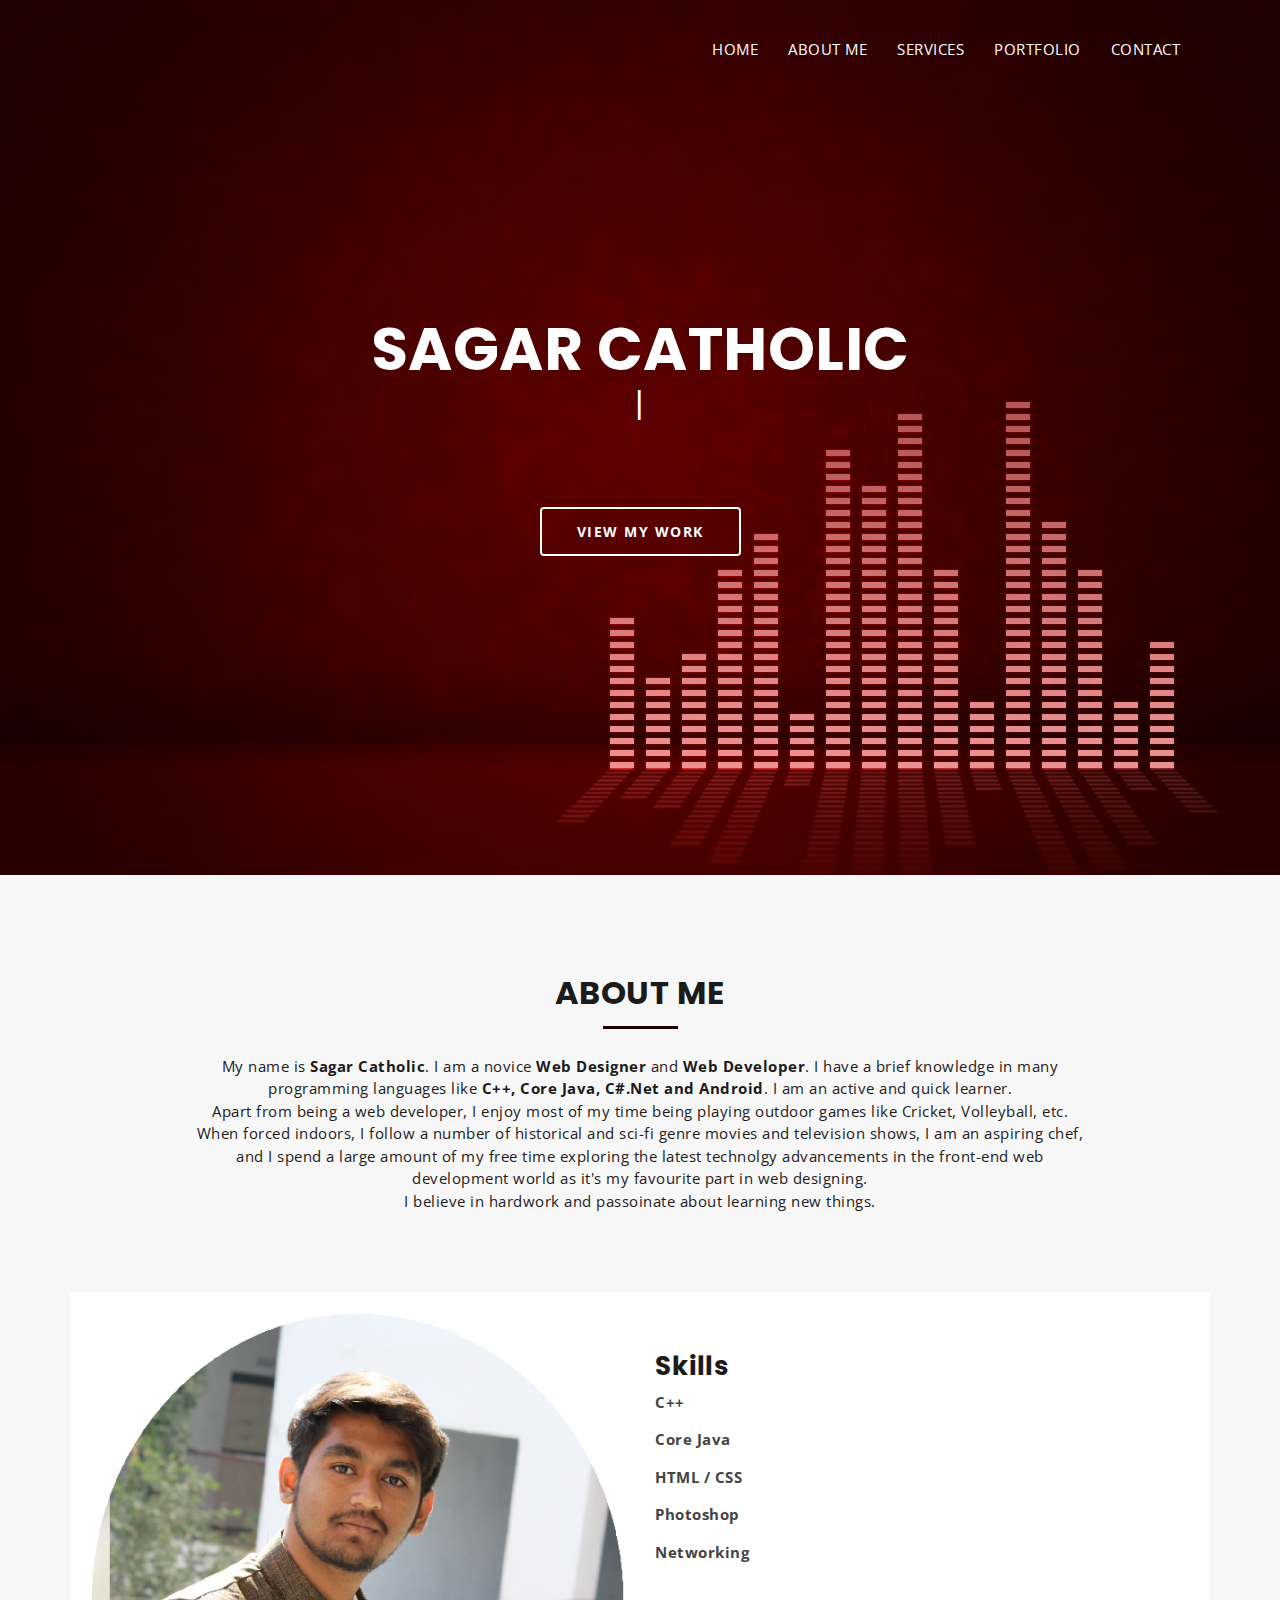
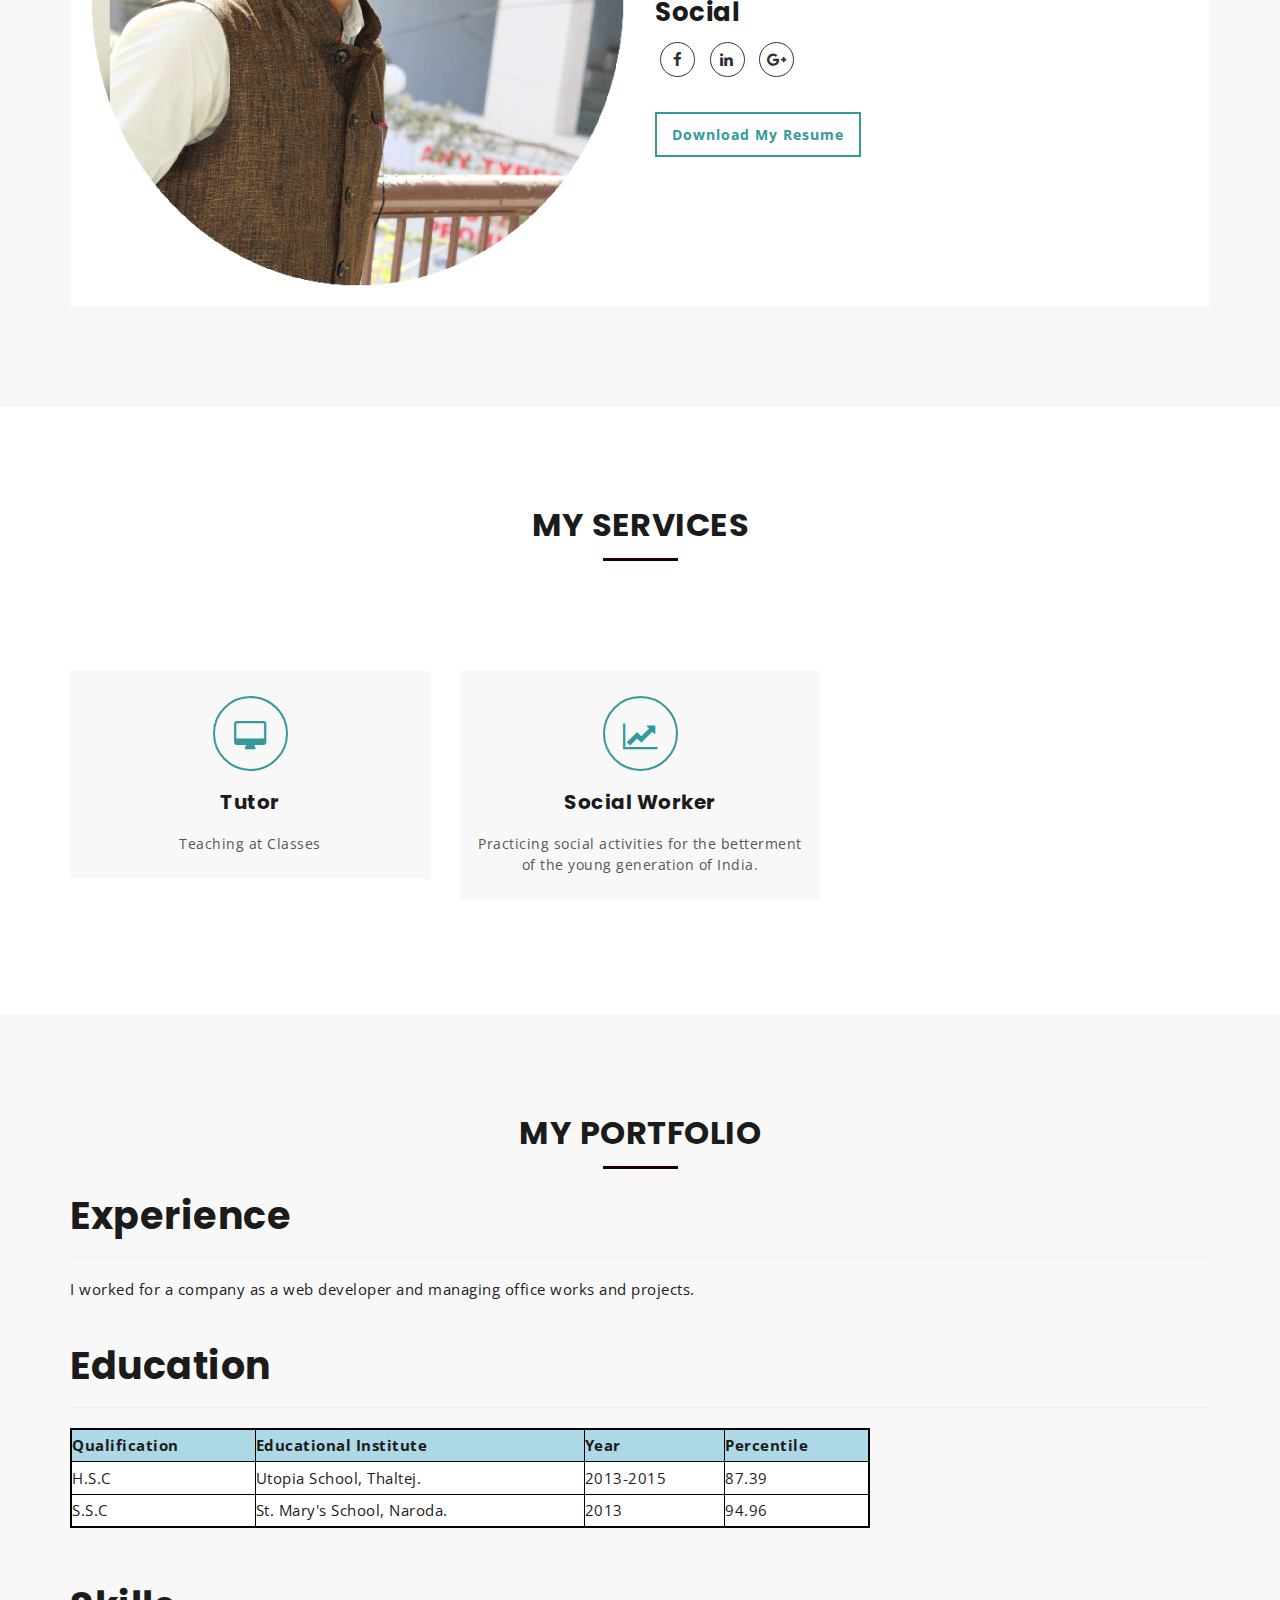
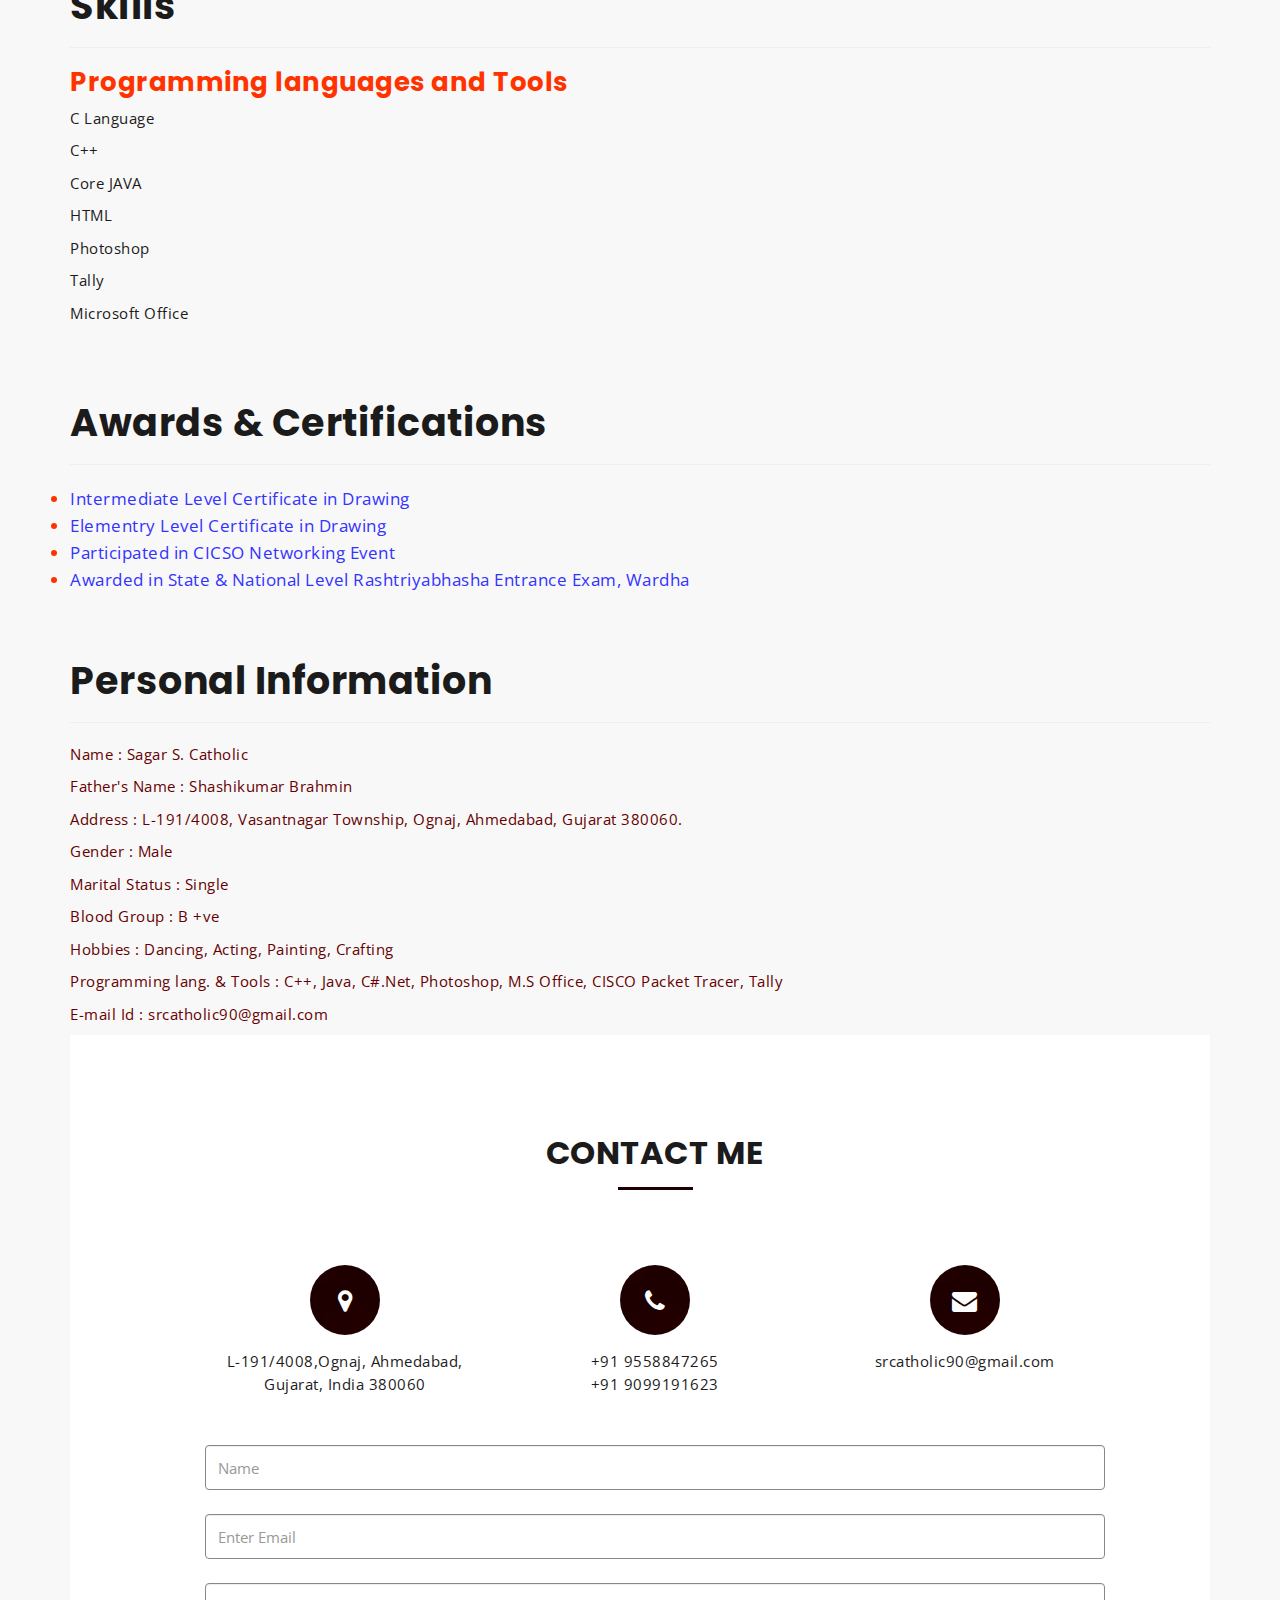
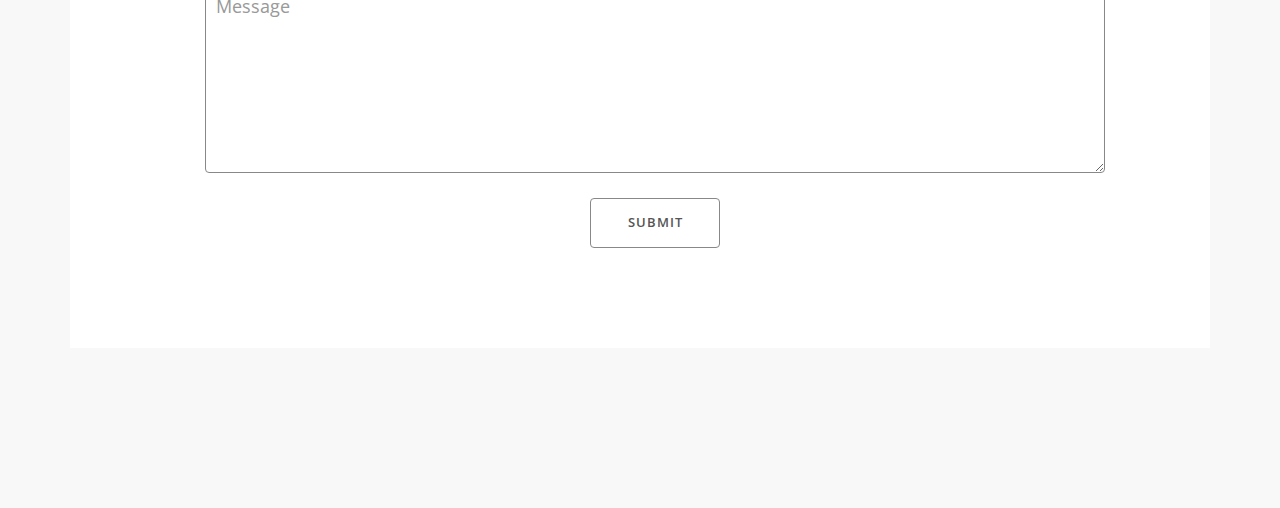
<file: Portfolio/index.html>
<!DOCTYPE html>
<html lang="en">
  <head>
    <meta charset="utf-8">
    <meta http-equiv="X-UA-Compatible" content="IE=edge">
    <meta name="viewport" content="width=device-width, initial-scale=1">
    <!-- The above 3 meta tags *must* come first in the head; any other head content must come *after* these tags -->
    <title>SAGAR CATHOLIC : Home</title>
    <!-- Favicon -->
    <link rel="shortcut icon" type="image/icon" href="assets/images/sr.ico"/>
    <!-- Font Awesome -->
    <link href="https://maxcdn.bootstrapcdn.com/font-awesome/4.6.3/css/font-awesome.min.css" rel="stylesheet">
    <!-- Bootstrap -->
    <link href="assets/css/bootstrap.min.css" rel="stylesheet">
    <!-- Slick slider -->
    <link href="assets/css/slick.css" rel="stylesheet">
    <!-- Gallery Lightbox -->
    <link href="assets/css/magnific-popup.css" rel="stylesheet">
    <!-- Theme color -->
    <link id="switcher" href="assets/css/theme-color/default-theme.css" rel="stylesheet">

    <!-- Main Style -->
    <link href="style.css" rel="stylesheet">

    <!-- Fonts -->

    <!-- Open Sans for body font -->
	<link href="https://fonts.googleapis.com/css?family=Open+Sans:300,400,400i,600,700,800" rel="stylesheet">
    <!-- Poppins for Title -->
  	<link href="https://fonts.googleapis.com/css?family=Poppins" rel="stylesheet">
 
 
	
    <!-- HTML5 shim and Respond.js for IE8 support of HTML5 elements and media queries -->
    <!-- WARNING: Respond.js doesn't work if you view the page via file:// -->
    <!--[if lt IE 9]>
      <script src="https://oss.maxcdn.com/html5shiv/3.7.2/html5shiv.min.js"></script>
      <script src="https://oss.maxcdn.com/respond/1.4.2/respond.min.js"></script>
    <![endif]-->
  </head>
  <body>
  	
  	<!-- Start Header -->
	<header id="mu-header" class="" role="banner">
		<div class="container">
			<nav class="navbar navbar-default mu-navbar">
		  <div class="container-fluid">
		    <!-- Brand and toggle get grouped for better mobile display -->
		    <div class="navbar-header">
		      <button type="button" class="navbar-toggle collapsed" data-toggle="collapse" data-target="#bs-example-navbar-collapse-1" aria-expanded="false">
		        <span class="sr-only">Toggle navigation</span>
		        <span class="icon-bar"></span>
		        <span class="icon-bar"></span>
		        <span class="icon-bar"></span>
		      </button>

		      <!-- Text Logo -->
		      <!--<a class="navbar-brand" href="#">Kevin</a>--!>

		      <!-- Image Logo -->
		      <!-- <a class="navbar-brand" href="#"><img src="assets/images/logo.png"></a> -->


		    </div>

		    <!-- Collect the nav links, forms, and other content for toggling -->
		    <div class="collapse navbar-collapse" id="bs-example-navbar-collapse-1">
		      	<ul class="nav navbar-nav mu-menu navbar-right">
			        <li><a href="#">HOME</a></li>
			        <li><a href="#mu-about">ABOUT ME</a></li>
			        <li><a href="#mu-service">SERVICES</a></li>
		            <li><a href="#mu-portfolio">PORTFOLIO</a></li>
		            <!--<li><a href="#mu-testimonials">TESTIMONIALS</a></li>--!>
		            <li><a href="#mu-contact">CONTACT</a></li>
		      	</ul>
		    </div><!-- /.navbar-collapse -->
		  </div><!-- /.container-fluid -->
		</nav>
		</div>
	</header>
	<!-- End Header -->

	<!-- Start Featured Slider -->

	<section id="mu-featured-slider">
		<div class="container">
			<div class="row">
				<div class="col-md-12">
					<div class="mu-featured-area">
						<h1>SAGAR CATHOLIC</h1>

						<!-- Start text slide -->
						<div class="mu-featured-slider-wrapper">
							<div class="mu-featured-slider" id="typed-strings">
								<p>I am <span>a novice Web Designer</span></p>
		   					</div>
							<span id="typed"></span>
						</div>
						<!-- Start text slide -->
						
					  <div class="mu-featured-content">
							<p>&nbsp;</p>
							<a href="#mu-portfolio" class="mu-primary-btn view-my-work-btn">VIEW MY WORK</a>
					  </div>

					</div>
				</div>			
			</div>
		</div>
	</section>
	
	<!-- Start Featured Slider -->
	
	<!-- Start main content -->
		
	<main role="main">

		<!-- Start About -->
		<section id="mu-about">
			<div class="container">
				<div class="row">
					<div class="col-md-12">
						<div class="mu-about-area">

							<div class="mu-about-header">
								<h2 class="mu-heading-title">ABOUT ME</h2>
								<span class="mu-header-dot"></span>
								<p>My name is <strong>Sagar Catholic</strong>. I am a novice <strong>Web Designer</strong> and <strong>Web Developer</strong>. I have a brief knowledge in many programming languages like <strong>C++, Core Java, C#.Net and Android</strong>. I am an active and quick learner. <br>Apart from being a web developer, I enjoy most of my time being playing outdoor games like Cricket, Volleyball, etc. 
When forced indoors, I follow a number of historical and sci-fi genre movies and television shows, I am an aspiring chef, and I spend a large amount of my free time exploring the latest technolgy advancements in the front-end web development world as it's my favourite part in web designing.<br>
I believe in hardwork and passoinate about learning new things. </p>
							</div>

							<!-- Start About Us Content -->
							<div class="mu-about-content">
								<div class="row">
									<div class="col-md-6">
										<div class="mu-about-content-left">
											<img class="mu-profile-img" src="assets/images/profile.png" alt="Profile Image">
										</div>
									</div>
									<div class="col-md-6">
										<div class="mu-about-content-right">
			
											<!-- Start skills progress bar -->

						                  	<div class="mu-skill-progress-bar">
						                  		<h3>Skills</h3>
							                    <span>C++</span>
							                    <div class="mu-pro-bar mu-html5-bar">
							                      
							                    </div>
							                    <span>Core Java</span>
							                    <div class="mu-pro-bar mu-css-bar">
							                     
							                    </div>
							                    <span>HTML / CSS</span>
							                    <div class="mu-pro-bar mu-photoshop-bar">
							                    </div>
							                    <span>Photoshop</span>
							                    <div class="mu-pro-bar mu-wordpress-bar">
							                    </div>
							                    <span>Networking</span>
							                    <div class="mu-pro-bar mu-jquery-bar">
							                    </div>
						                  	</div>

						                  	<!-- Start Social Media -->
						                  	<div class="mu-social-media">
						                  		<h3>Social</h3>
						                  		<a href="#"><i class="fa fa-facebook"></i></a>
						                  		<!--<a href="#"><i class="fa fa-twitter"></i></a>-->
						                  		<a href="#"><i class="fa fa-linkedin"></i></a>
						                  		<a href="#"><i class="fa fa-google-plus"></i></a>
						                  	</div>

						                  	<!-- Download Ressume Button -->
						                  	<a href="#" class="mu-resume-btn">Download My Resume</a>

										</div>
									</div>
								</div>
							</div>
							<!-- End About Us Content -->

						</div>
					</div>
				</div>
			</div>
		</section>
		<!-- End About -->

		<!-- Start Service -->
		<section id="mu-service">
			<div class="container">
				<div class="row">
					<div class="col-md-12">
						<div class="mu-service-area">

							<div class="mu-service-header">
								<h2 class="mu-heading-title">MY SERVICES</h2>
								<span class="mu-header-dot"></span>
							</div>

							<!-- Start Service Content -->
							<div class="mu-service-content">
								<div class="row">

									<!-- Service Single Content -->
									<!-- / Service Single Content -->

									<!-- Service Single Content -->
									<div class="col-md-4 col-sm-6">
										<div class="mu-service-content-single">
											<span class="mu-service-icon-box">
												<i class="fa fa-desktop"></i>
											</span>
											<h4>Tutor</h4>
											<p>Teaching at Classes </p>
										</div>
									</div>
									<!-- / Service Single Content -->

									<!-- Service Single Content -->
									<div class="col-md-4 col-sm-6">
									  <div class="mu-service-content-single">
											<span class="mu-service-icon-box">
												<i class="fa fa-line-chart"></i>
											</span>
										  <h4>Social Worker</h4>
										  <p>Practicing social activities for the betterment of the young generation of India.</p>
									  </div>
									</div>
									<!-- / Service Single Content -->

								</div>
							</div>
							<!-- End Service Content -->

						</div>
					</div>
				</div>
			</div>
		</section>
		<!-- End Service -->

		<!-- Start Portfolio -->
		<section id="mu-portfolio">
			<div class="container">
				<div class="row">
					<div class="col-md-12">
						<div class="mu-portfolio-area">

							<div class="mu-portfolio-header">
								<h2 class="mu-heading-title">MY PORTFOLIO</h2>
								<span class="mu-header-dot"></span></div>
								<h1>Experience</h1>
<hr color="#0033FF" size="3" />
I worked for a company as a web developer and managing office works and projects.
<br><br /><br />
<h1>Education</h1>
<hr color="#0033FF" size="3" />
<table border=2 bordercolor=black width=800 height=100 align=left cellspacing=0 cellpadding=0>

<tr bgcolor=lightblue>
<th>Qualification</th>
<th>Educational Institute</th>
<th>Year</th>
<th>Percentile</th>
</tr>

<tr bgcolor=white>
<td>H.S.C</td>
<td>Utopia School, Thaltej.</td>
<td>2013-2015</td>
<td>87.39</td>
</tr>

<tr bgcolor=white>
<td>S.S.C</td>
<td>St. Mary's School, Naroda.</td>
<td>2013</td>
<td>94.96</td>
</tr>
</table>

<br /><br /><br /><br /><br /><br /><br />
<h1>Skills</h1>
<hr color="#0033FF" size="3" />
<h3><font color="#FF3300">Programming languages and Tools</font></h3>
<p>C Language</p>
<p>C++</p>
<p>Core JAVA</p>
<p>HTML</p>
<p>Photoshop </p>
<p>Tally</p>
<p>Microsoft Office</p>

<br><br /><br />
<h1>Awards & Certifications</h1>
<hr color="#0033FF" size="3" />
<ul type="circle" style="color:#FF3300">
 			<li><font color="#3333FF">Intermediate Level Certificate in Drawing</font></li>
            <li><font color="#3333FF">Elementry Level Certificate in Drawing</font></li>
            <li><font color="#3333FF">Participated in CICSO Networking Event</font></li>
			<li><font color="#3333FF">Awarded in State & National Level Rashtriyabhasha Entrance Exam, Wardha</font></li>
</ul>

<br><br /><br />
<h1>Personal Information</h1>
<hr color="#0033FF" size="3" />
<font color="#660000">
<p>Name : Sagar S. Catholic</p>
<p>Father's Name : Shashikumar Brahmin</p>
<p>Address : L-191/4008, Vasantnagar Township, Ognaj, Ahmedabad, Gujarat 380060.</p>
<p>Gender : Male</p>
<p>Marital Status : Single</p>
<p>Blood Group : B +ve</p>
<p>Hobbies : Dancing, Acting, Painting, Crafting</p>
<p>Programming lang. & Tools : C++, Java, C#.Net, Photoshop, M.S Office, CISCO Packet Tracer, Tally</p>
<p>E-mail Id : srcatholic90@gmail.com</p></font>

						


		<!-- Start Contact -->
		<section id="mu-contact">
			<div class="container">
				<div class="row">
					<div class="col-md-12">
						<div class="mu-contact-area">

							<div class="mu-contact-header">
								<h2 class="mu-heading-title">CONTACT ME</h2>
								<span class="mu-header-dot"></span>
							</div>

							<!-- Start Contact Content -->
							<div class="mu-contact-content">
								<div class="row">

									<div class="col-md-12">
										<div class="mu-contact-top">

											<div class="row">
												<div class="col-sm-4">
													<div class="mu-contact-top-single">
														<div class="mu-icon"><i class="fa fa-map-marker"></i></div>
														<p>L-191/4008,Ognaj, Ahmedabad, Gujarat, India 380060</p>
													</div>
												</div>
												<div class="col-sm-4">
													<div class="mu-contact-top-single">
														<div class="mu-icon"><i class="fa fa-phone"></i></div>
														<p>+91 9558847265</p>
														<p>+91 9099191623</p>
													</div>
												</div>
												<div class="col-sm-4">
													<div class="mu-contact-top-single">
														<div class="mu-icon"><i class="fa fa-envelope"></i></div>
														<p>srcatholic90@gmail.com</p>
													</div>
												</div>

											</div>
										</div>
									</div>	

									<div class="col-md-12">
										<div class="mu-contact-bottom">
										<div id="form-messages"></div>
											<form id="ajax-contact" method="post" action="mailer.php" class="mu-contact-form">
												<div class="form-group">                
													<input type="text" class="form-control" placeholder="Name" id="name" name="name" required>
												</div>
												<div class="form-group">                
													<input type="email" class="form-control" placeholder="Enter Email" id="email" name="email" required>
												</div>              
												<div class="form-group">
													<textarea class="form-control" placeholder="Message" id="message" name="message" required></textarea>
												</div>
												<button type="submit" class="mu-send-msg-btn"><span>SUBMIT</span></button>
								            </form>
										</div>
									</div>	

								</div>
							</div>
							<!-- End Contact Content -->

						</div>
					</div>
				</div>
			</div>
		</section>
		<!-- End Contact -->

	</main>
	
	<!-- End main content -->	
			
			
	<!-- Start footer -->
	<footer id="mu-footer" role="contentinfo">
			<div class="container">
				<div class="mu-footer-area">
				</div>
			</div>

	</footer>
	<!-- End footer -->

	
	
    <!-- jQuery library -->
    <script src="https://ajax.googleapis.com/ajax/libs/jquery/1.11.3/jquery.min.js"></script>
    <!-- Include all compiled plugins (below), or include individual files as needed -->
    <!-- Bootstrap -->
    <script src="assets/js/bootstrap.min.js"></script>
	<!-- Slick slider -->
    <script type="text/javascript" src="assets/js/slick.min.js"></script>
    <!-- Filterable Gallery js -->
    <script type="text/javascript" src="assets/js/jquery.filterizr.min.js"></script>
    <!-- Gallery Lightbox -->
    <script type="text/javascript" src="assets/js/jquery.magnific-popup.min.js"></script>
    <!-- Ajax contact form  -->
    <script type="text/javascript" src="assets/js/app.js"></script>
	<!-- Featured Slider -->
    <script type="text/javascript" src="assets/js/typed.min.js"></script>
    <!-- On scroll JS  -->
    <script src="assets/js/jquery.appear.js"></script>
	<!-- Progress Bar -->
    <script type="text/javascript" src="assets/js/jquery.lineProgressbar.js"></script>
    
	
    <!-- Custom js -->
	<script type="text/javascript" src="assets/js/custom.js"></script>

	
	
    
  </body>
</html>
</file>
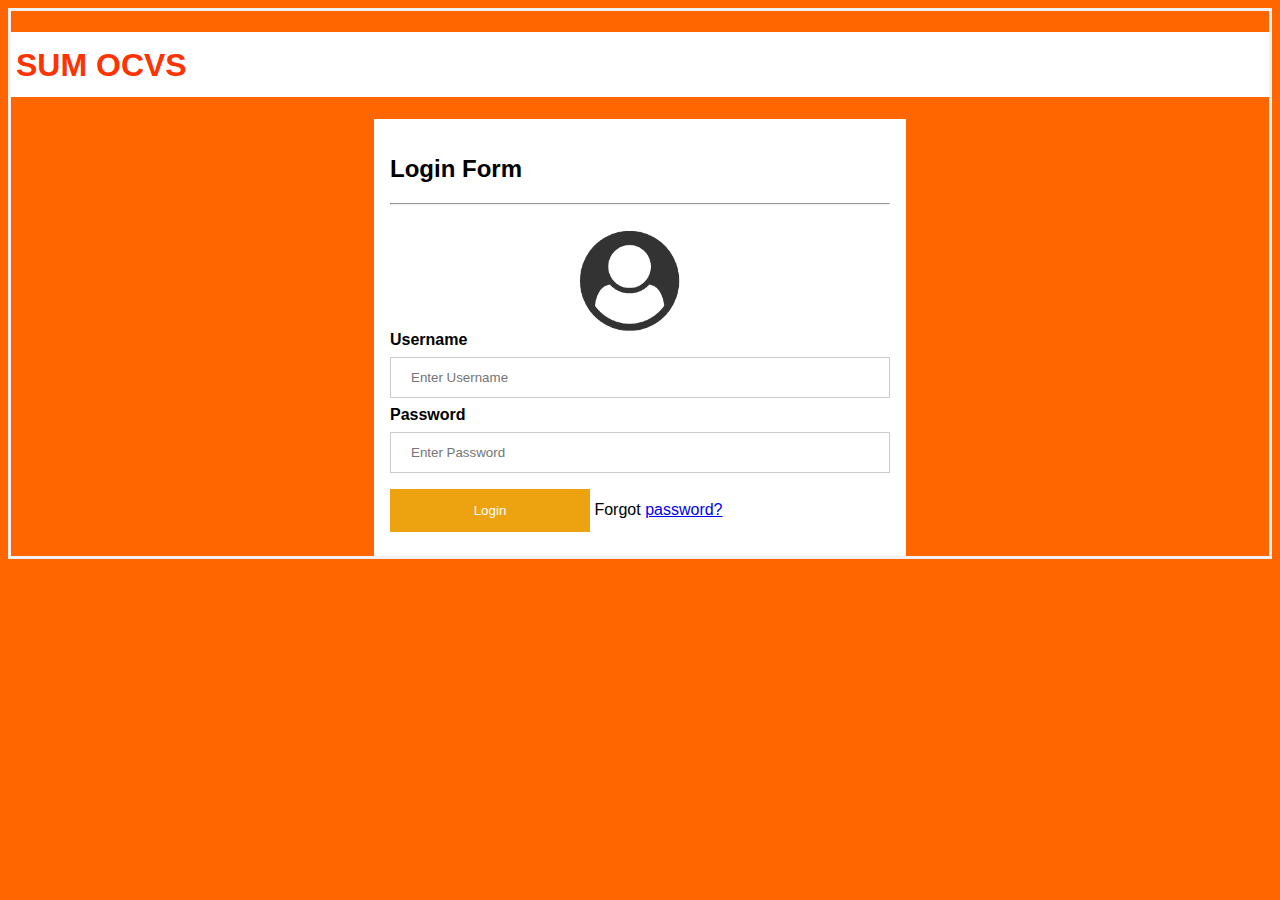
<file: sumocvs/login.html>
<!DOCTYPE html>
<html>
  <head> 
     <meta name="viewport" content="width=device-width, initial-scale=1">
      <style>
              body 
              {
                font-family: Arial, Helvetica, sans-serif;
              }
              form 
              {
                border: 3px solid #f1f1f1;
              }

              input[type=text], input[type=password] 
              {
                  width: 500px;
                  padding: 12px 20px;
                  margin: 8px 0;
                  display: inline-block;
                  border: 1px solid #ccc;
                  box-sizing: border-box;
              }
              button 
              {
                  background-color: #eda310;
                  color: white;
                  padding: 14px 20px;
                  margin: 8px 0;
                  border: none;
                  cursor: pointer;
                  width: 200px;
              }
              button:hover 
              {
                  opacity: 0.8;
              }
              .container 
              {
                  background-color: white;
                  max-width: 500px;
                  padding: 16px;
                  margin:0 auto;
              }
      </style>
  </head>
  <body bgcolor="#FF6600">
  <form>
      <h1 style="background-color:white;color: #FF3300;height:50px;padding-top: 15px;padding-left: 5px;">SUM OCVS</h1>

      <div class="container">
        <h2>Login Form</h2><hr style="color:lightgray;"><br>
        <img src="asset/images/user.png" height="100px" width="100px" align="center" style=" margin-left: 190px;"><br>
        <label for="uname"><b>Username</b></label><br>
        <input type="text" placeholder="Enter Username" name="uname" required><br>
        <label for="psw"><b>Password</b></label><br>
        <input type="password" placeholder="Enter Password" name="psw" required><br>
            
        <button type="submit" style="align-self: center;">Login</button>
                Forgot <a href="#">password?</a>
      </div>
    </form>
	
	
  </body>
</html>
</file>
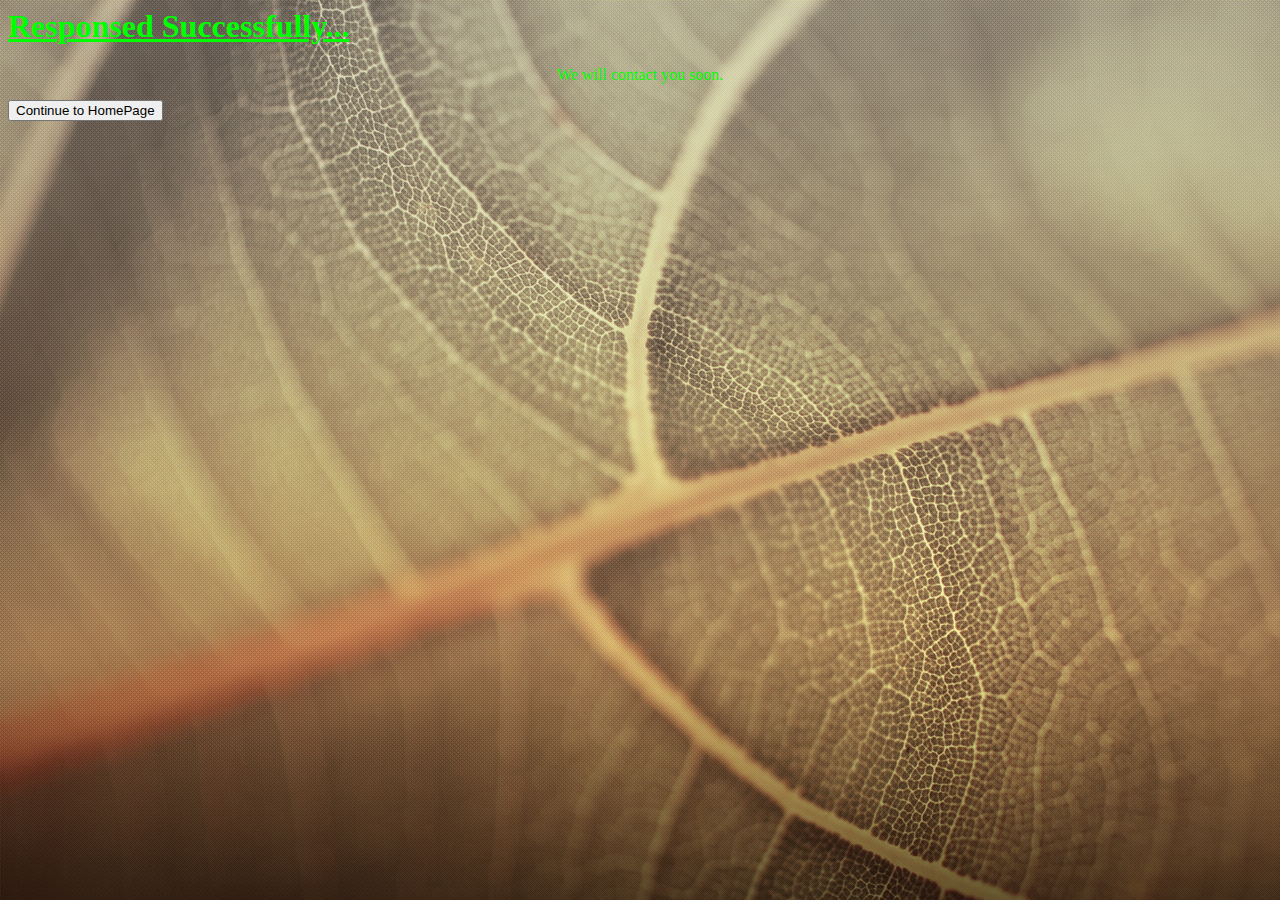
<file: techfest/response.html>
<html>
<head>
	<title>TF response</title>
</head>
<body background="assets/images/response.jpg">
<font color="#00FF00"<center><h1><b><u>Responsed Successfully...</u></b></h1></center>
<center><p>We will contact you soon.</p></center>
<form action="index.html">
	<input type="Submit" value="Continue to HomePage"/>
</form>
</body>
</html>
</file>
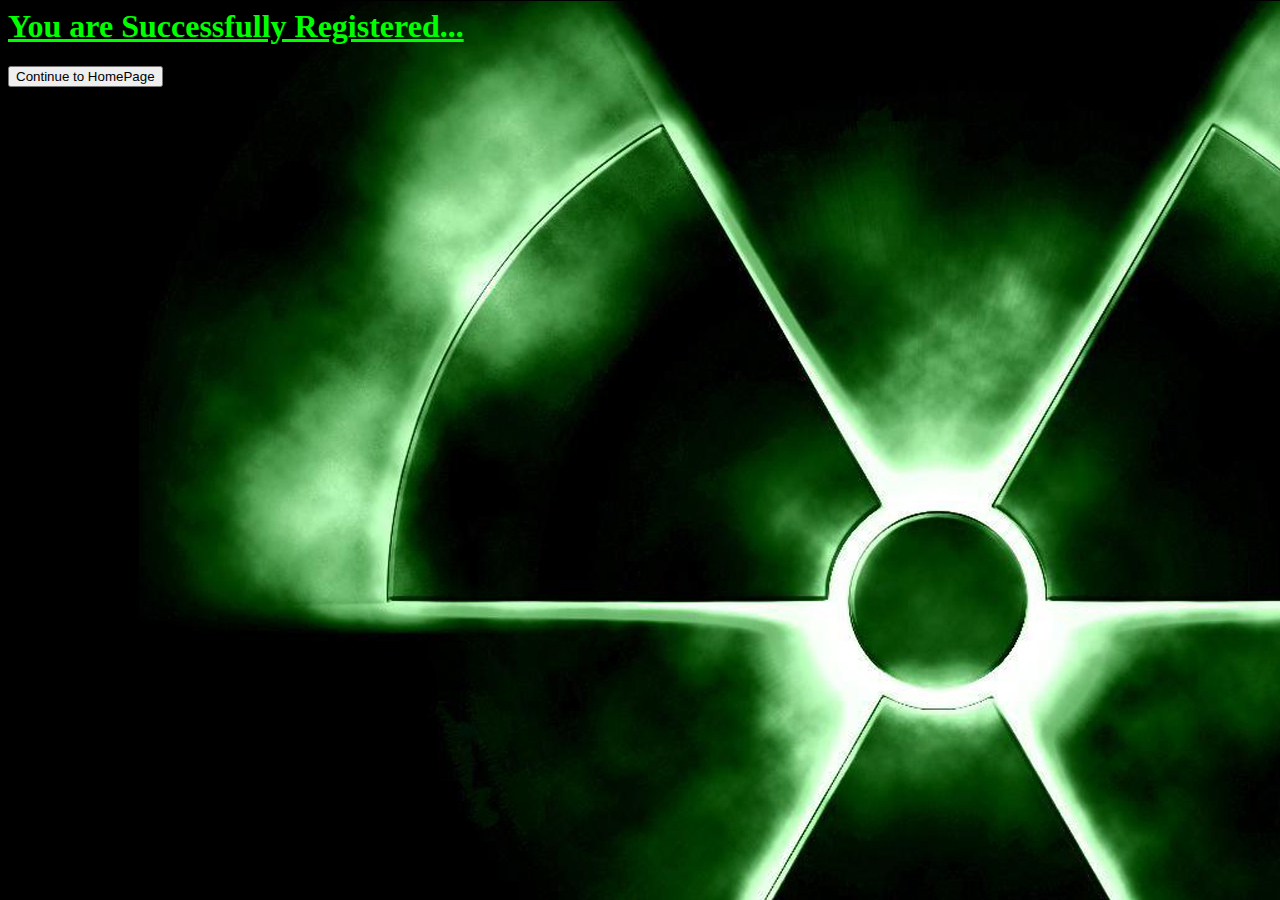
<file: techfest/successregister.html>
<html>
<head>
	<title>TF success</title>
</head>
<body background="assets/images/success.jpg">
<font color="#00FF00"<center><h1><b><u>You are Successfully Registered...</u></b></h1></center>
<form action="index.html">
	<input type="Submit" value="Continue to HomePage"/>
</form>
</body>
</html>
</file>
<file: Portfolio/assets/css/theme-color/default-theme.css>
/*=======================================
Template Design By MarkUps	
Author URI : http://www.markups.io/
========================================*/



.mu-primary-btn:hover,
.mu-primary-btn:focus,
.mu-filter-link:hover,
.mu-filter-imglink:hover,
.mu-filter-link:focus,
.mu-filter-imglink:focus,
.mu-simplefilter li:hover,
.mu-simplefilter li.active,
.mu-copy-right a:hover,
.mu-copy-right a:focus {
	color: #339999;
}

.mu-send-msg-btn:hover,
.mu-send-msg-btn:focus,
.mu-social-media a:hover,
.mu-social-media a:focus {
	border: 1px solid #339999;
	color: #339999;
}

.mu-testimonial-slide .slick-dots li button:hover,
.mu-testimonial-slide .slick-dots li button:focus,
.mu-testimonial-slide .slick-dots li.slick-active button,
.mu-resume-btn:hover,
.mu-resume-btn:focus,
.mu-header-dot,
.mu-filter-item-content,
.mu-contact-top-single .mu-icon,
.mu-skill-progress-bar .mu-pro-bar,
#mu-featured-slider,
#mu-header.mu-fixed-nav {
	background-color: #FFCC00;
background-image:url(../../../img/profile.jpg);

}

.mu-contact-form .form-control:focus {
	border: 1px solid #339999;    
} 

.mu-resume-btn,
.mu-service-icon-box {
	border: 2px solid #339999;
	color: #339999;
}


.mu-pro-bar .proggress {
	background-color: #FF6600 !important;
}
</file>
<file: Portfolio/style.css>
/*
Template Name: Kevin	
Author: MarkUps
Author URI: http://www.markups.io/
Version: 1.0
*/


/* Table of Content
==================================================
#BASIC TYPOGRAPHY
#HEADER	
#MENU 
#FEATURED SLIDER 
#ABOUT US
#SERVICE 
#PORTFOLIO
#TESTIMONIAL
#CONTACT US
#FOOTER
#RESPONSIVE STYLE
*/


/*--------------------*/
/* BASIC TYPOGRAPHY */
/*--------------------*/

body,
html {
	overflow-x:hidden;
}

body {
	font-family: 'Open Sans', sans-serif;
	font-size: 15px;
	letter-spacing: 0.5px;
	line-height: 1.5;
	color: #1c1b1b;
}

ul {
	padding: 0;
	margin: 0;
}

ul li {
	list-style: disc;
	font-size: 17px;
	line-height: 1.59;
}

a { 
	text-decoration: none;
	color: #2f2f2f;  
}

a:hover,
a:focus {
	outline: none;
	text-decoration: none;
}

h1,
h2,
h3,
h4,
h5,
h6 {
	font-family: 'Poppins', sans-serif;
	font-weight: 700;
	margin-top: 0;
}


h1 {
	font-size: 38px;
}

h2 {  
	font-size: 32px; 
	line-height: 1.13; 
}

h3 {  
	font-size: 26px;  
}

h4 {  
	font-size: 22px;  
}

h5 {  
	font-size: 20px;  
}

h6 {  
	font-size: 18px;  
}

img {
	border: none;
	max-width: 100%;
}

code {
	background-color: #ee6e73;
	border-radius: 2px;
	color: #fff;
	padding: 2px 4px;
}

pre {
	background-color: #f8f8f8;
	border: 1px solid #eee;
	border-radius: 4px;
	padding: 10px;
}

pre code {
	background-color: transparent;
	color: #333;
}

del{
	text-decoration-color: #ee6e73;
}

kbd {
	background-color: #ddd;
	padding: 4px 6px;
	border-radius: 2px;
	color: ;
}

address {
	line-height: 1.5;
	padding-left: 10px;
}

dl dt {
	font-weight: 700;
}

dl dd {
	margin-left: 0;
}

blockquote {
	background-color: #f8f8f8;
	border-radius: 0 4px 4px 0;
	padding: 5px 15px;
	
}

blockquote p {
	margin-top: 10px;
}

button {
	padding: 5px 15px;
	border: none;
}

button:focus {
	outline: none;
	border: none;
}

/*Wordpress default class*/

.alignleft {
	float:left;
	margin-right:8px;
}

.aligncenter {
	display:block;
	margin:10px auto;
}

.alignright {
	float:right;
	margin-left:8px;
}		

.alignnone {
	max-width: 100%;
}

.wp-caption-text {
	font-size: 12px;
	font-style: italic;
	text-align: center;
}

/* ========= BUTTON =========*/

.mu-primary-btn {
	background-color: transparent;
	border-radius: 4px;
	border: 2px solid #ffffff;
	color: #fff;
	display: inline-block;
	font-size: 14px;
	font-weight: 700;
	letter-spacing: 1.5px;
	padding: 12px 35px;
	-webkit-transition: all 0.5s;
	transition: all 0.5s;
}

.mu-primary-btn:hover,
.mu-primary-btn:focus {
	background-color: #fff;
}

.mu-send-msg-btn {
	border-radius: 4px;
	border: 1px solid #888;
	background-color: transparent;
	color: #555;
	font-size: 13px;
	font-weight: 600;
	letter-spacing: 1px;
	text-align: center;
	padding: 14px 24px;
	margin-top: 10px;
	-webkit-transition: all 0.5s;
	transition: all 0.5s;
	width: 130px;
}

.mu-send-msg-btn:hover,
.mu-send-msg-btn:focus {
	background-color: #fff;
}



/*--------------------*/
/* HEADER */
/*--------------------*/

#mu-header {
	display: inline;
	float: left;
	width: 100%;
	position: absolute;
	left: 0;
	right: 0;
	top: 0;
	padding: 25px 0;
	z-index: 999;
	transition: all 0.5s;
}

.navbar-default .navbar-brand, 
.navbar-default .navbar-brand:hover, 
.navbar-default .navbar-brand:focus {
	color: #fff;
	font-size: 35px;
	font-family: 'Poppins', sans-serif;
	margin-top: 0;
	width: 120px;
	line-height: 18px;
}

.navbar-brand img {
	margin-top: -7px;
}

#mu-header.mu-fixed-nav {
	width: 100%;
	position: fixed;
	padding: 15px 0;
}


/*--------------------*/
/* MENU */
/*--------------------*/

.mu-navbar {
	background-color: transparent;
	border: none;
	border-radius: 0;
	margin-bottom: 0;

}

.mu-menu {
	margin-top: 4px;
}

.navbar-default .mu-menu li a {
	color: #fff;
	font-size: 15px;
	font-weight: 400;
	padding: 0;
	margin: 10px 15px;
	transition: all 0.5s;
	position: relative;
}

.navbar-default .mu-menu li a::after {
	background-color: #fff;
	content: '';
	height: 2px;
	width: 100%;
	position: absolute;
	bottom: -5px;
	left: 0;
	transform: scale(0);
	transition: all 0.5s;
}

.navbar-default .mu-menu li a:hover,
.navbar-default .mu-menu li a:focus,
.navbar-default .navbar-nav > .active > a, 
.navbar-default .navbar-nav > .active > a:focus, 
.navbar-default .navbar-nav > .active > a:hover {
	background-color: transparent;
	color: #fff;
}

.navbar-default .mu-menu li a:hover::after,
.navbar-default .mu-menu li a:focus::after,
.navbar-default .navbar-nav > .active > a:focus::after, 
.navbar-default .navbar-nav > .active > a:hover::after {
	transform: scale(1);
}


/*--------------------*/
/* FEATURED SLIDER */
/*--------------------*/

#mu-featured-slider {
	background-attachment: fixed;
	background-size: cover;
	background-position: center center;
	display: inline;
	float: left;
	width: 100%;
}


.mu-featured-area {
	display: inline;
	float: left;
	width: 100%;
	padding: 28% 10%;
	text-align: center;
}

.mu-featured-area h1 {
	font-size: 60px;
	color: #fff;
	font-weight: 700;
	margin-bottom: 0;
	line-height: 1;
}

.mu-featured-slider-wrapper {
	display: inline;
	float: left;
	width: 100%;
}

.mu-featured-slider {
	display: inline;
	float: left;
	width: 100%;
}

.mu-featured-slider p,
#typed {
	color: #fff;
	font-size: 30px;
	font-weight: 300;
}

.mu-featured-slider span,
#typed span,
.typed-cursor {
	color: #fff;
	font-size: 30px;
	font-weight: 600;
}

.mu-featured-content {
	margin-top: 15px;
	display: inline;
	float: left;
	width: 100%;
}

.mu-featured-content p{
	color: #fff;
}

.mu-featured-content a{
	margin-top: 35px;
}


/*--------------------*/
/* ABOUT US */
/*--------------------*/


#mu-about {
	background-color: #f7f7f7;
	display: inline;
	float: left;
	width: 100%;
}

.mu-about-area {
	display: inline;
	float: left;
	padding: 100px 0;
	width: 100%;
}

.mu-about-header {
	display: inline;
	float: left;
	text-align: center;
	padding: 0 120px;
	width: 100%;
}

.mu-heading-title {
	color: #1c1b1b;
	margin-bottom: 15px;
	position: relative;
}

.mu-about-content {
	background-color: #fff;
	display: inline;
	float: left;
	margin-top: 70px;
	padding: 20px;
	width: 100%;
}

.mu-about-content-left {
	display: inline;
	float: left;
	width: 100%;
}

.mu-about-content-right {
	display: inline;
	float: left;
	margin-top: 20px;
	width: 100%;
}

.mu-skill-progress-bar {
	display: inline;
	float: left;
	width: 100%;
}

.mu-skill-progress-bar h3 {
	margin-top: 20px;
}

.mu-skill-progress-bar>span {
	display: block;
	margin-bottom: 5px;
	font-size: 15px;
	font-weight: 700;
	color: #444;
}

.mu-skill-progress-bar .mu-pro-bar {
	width: 100%;
	margin-bottom: 15px;
	text-align: center;
}

.mu-pro-percentage {
	display: inline-block;
	padding: 5px 0;
	color: #fff;
}

.mu-pro-bar .progressbar {
	position: relative;
}

.mu-pro-bar .proggress {
	height: 24px !important;
	width: 10px;
}

.mu-pro-bar .percentCount {
	position: absolute;
	top: 0;
	left: 48%;
	color: #fff;
}

.mu-social-media{
	display: inline;
	float: left;
	width: 100%;
}

.mu-social-media h3 {
	margin-top: 20px;
}

.mu-social-media a {
	border-radius: 50%;
	display: inline-block;
	font-size: 15px;
	border: 1px solid #333;
	width: 35px;
	height: 35px;
	line-height: 32px;
	text-align: center;
	margin: 5px 5px;
	-webkit-transition: all 0.5s;
	transition: all 0.5s;
	
}

.mu-resume-btn {
	margin-top: 30px;
	display: inline-block;
	padding: 10px 15px;
	font-size: 14px;
	font-weight: 700;
	letter-spacing: 1px;
	-webkit-transition: all 0.5s;
	transition: all 0.5s;
}

.mu-resume-btn:hover,
.mu-resume-btn:focus {
	color: #fff;
}


/*--------------------*/
/* SERVICE */
/*--------------------*/


#mu-service {
	display: inline;
	float: left;
	width: 100%;
}

.mu-service-area {
	display: inline;
	float: left;
	padding: 100px 0;
	width: 100%;
}

.mu-service-header {
	display: inline;
	float: left;
	text-align: center;
	padding: 0 120px;
	width: 100%;
}

.mu-heading-title {
	color: #1c1b1b;
	margin-bottom: 15px;
	position: relative;
}

.mu-service-content{
	display: inline;
	float: left;
	margin-top: 70px;
	width: 100%;
}

.mu-service-content-single {
	background-color: #f8f8f8;
	display: inline;
	float: left;
	text-align: center;
	margin-top: 15px;
	margin-bottom: 15px;
	padding: 25px 10px;
	width: 100%;
}

.mu-service-icon-box {
	font-size: 30px;
	margin-bottom: 20px;
	display: inline-block;
	border-radius: 50%;
	width: 75px;
	height: 75px;
	line-height: 75px;
}

.mu-service-content-single h4{
	margin-bottom: 20px;
	font-size: 20px;
}

.mu-service-content-single p {
	font-size: 14px;
	margin-bottom: 0;
	color: #555;
	letter-spacing: 0.5px;
}


/*--------------------*/
/* PORTFOLIO */
/*--------------------*/


#mu-portfolio {
	background-color: #f8f8f8;
	display: inline;
	float: left;
	width: 100%;
}

.mu-portfolio-area {
	display: inline;
	float: left;
	padding: 100px 0;
	width: 100%;
}

.mu-portfolio-header {
	display: inline;
	float: left;
	text-align: center;
	width: 100%;
}

.mu-heading-title {
	color: #1c1b1b;
	margin-bottom: 15px;
	position: relative;
}

.mu-header-dot {
	border-radius: 0;
	height: 3px;
	width: 75px;
	display: inline-block;
	margin-bottom: 20px;
}

.mu-portfolio-content{
	display: inline;
	float: left;
	margin-top: 30px;
	width: 100%;
}

.mu-portfolio-filter-area{
	display: inline;
	float: left;
	width: 100%;
	margin-top: 30px;
}

.filtr-item {
	margin-bottom: 0px;
	padding: 16px;
}

.filtr-item h4 {
	font-size: 18px;
	letter-spacing: 1px;
}

.mu-filter-item-content {
	position: absolute;
	left: 16px;
	top: 16px;
	right: 16px;
	bottom: 16px;
	color: #fff;
	padding-top: 25%;
	text-align: center;
	-webkit-transition: all 0.5s;
	transition: all 0.5s;
	opacity: 0;
}

.mu-item-thumbonail{
	display: inline;
	float: left;
	overflow: hidden;
	width: 100%;
}

.mu-item-thumbonail img{
	-webkit-transform: scale(1);
	        transform: scale(1);
	-webkit-transition: all 0.5s;
	transition: all 0.5s;
}

.filtr-item:hover .mu-item-thumbonail img {
	-webkit-transform: scale(1.1);
	        transform: scale(1.1);
}

.filtr-item:hover .mu-filter-item-content{
	opacity: 0.94;
}

.mu-filter-link,
.mu-filter-imglink {
	border-radius: 50%;
    background: #1b1c29;
    color: #fff;
    height: 35px;
    padding: 0 6px;
    width: 35px;
    line-height: 35px;
    display: inline-block;
    font-size: 15px;
    margin-right: 10px;
    margin-top: 5px;
    -webkit-transition: all 0.5s;
    -o-transition: all 0.5s;
    transition: all 0.5s;
	
}

.mu-filter-link:hover,
.mu-filter-imglink:hover,
.mu-filter-link:focus,
.mu-filter-imglink:focus {
	background-color: #fff;
} 


/* Filter controls */

.mu-simplefilter {
	text-align: center;
}

.mu-simplefilter li {
	color: #555;
	cursor: pointer;
	display: inline-block;
	padding: 5px;
	margin: 0 5px;
	-webkit-transition: all 0.5s;
	transition: all 0.5s;
	font-size: 16px;
	font-weight: 600;
	letter-spacing: 1px;
}

.mu-simplefilter li:hover,
.mu-simplefilter li.active {
    border-color: #fff;
}


/*--------------------*/
/* CLIENT TESTIMONIALS */
/*--------------------*/

#mu-testimonials {
	background-image: url("assets/images/testimonials-bg.jpeg");
	background-position: center center;
	background-size: cover;
	background-attachment: fixed;
	display: inline;
	float: left;
	position: relative;
	width: 100%;
}

#mu-testimonials::before {
	background: rgba(0,0,0,0.9);
	bottom: 0;
	content: '';
	left: 0;
	top: 0;
	right: 0;
	position: absolute;
	opacity: 0.84;
}

.mu-testimonials-area {
	display: inline;
	float: left;
	padding: 150px 0 210px;
	width: 100%;
}

.mu-testimonial-header {
	display: inline;
	float: left;
	text-align: center;
	width: 100%;
}

.mu-testimonials-area h2 {
	color: #fff;
	text-align: center;
}

.mu-testimonials-block {
	display: inline;
	float: left;
	margin-top: 60px;
	width: 100%;
}

.mu-testimonial-slide li{
	list-style: none;
	text-align: center;
}

.mu-testimonial-slide li.slick-slide {
	padding: 0 100px;
}

.mu-testimonial-slide li .mu-quote-icon {
	color: #fff;
	font-size: 16px;
	border: 1px solid #fff;
	border-radius: 50%;
	margin-bottom: 20px;
	width: 40px;
	height: 40px;
	line-height: 40px;
}

.mu-testimonial-slide li p{
	color: #fff;
	font-size: 16px;
}

.mu-ct-name {
	 margin-bottom: 5px; 
	color: #fff;
	line-height: 1;
	text-transform: uppercase;
	margin-top: 30px;
}

.mu-ct-title {
	color: #fff;
	font-size: 14px;
}

.mu-testimonial-slide .slick-dots {
    bottom: -70px;
}

.mu-testimonial-slide .slick-dots li {
	height: 12px;
	width: 12px;
}

.mu-testimonial-slide .slick-dots li button {
	background-color: #fff;
	border-radius: 50%;
	height: 10px;
	padding: 0;
	width: 10px;
	-webkit-transition: all 0.5s;
	-o-transition: all 0.5s;
	transition: all 0.5s;

}

.mu-testimonial-slide .slick-dots li button:hover,
.mu-testimonial-slide .slick-dots li button:focus,
.mu-testimonial-slide .slick-dots li.slick-active button {
	height: 12px;
	width: 12px;
}

.mu-testimonial-slide .slick-dots li button::before {
	display: none;
}


/*--------------------*/
/* CONTACT US */
/*--------------------*/

#mu-contact {
	background-color: #fff;
	display: inline;
	float: left;
	width: 100%;
}

.mu-contact-area {
	display: inline;
	float: left;
	padding: 100px 0;
	width: 100%;
}

.mu-contact-header {
	display: inline;
	float: left;
	text-align: center;
	width: 100%;
	padding: 0 120px;
}

.mu-contact-content{
	display: inline;
	float: left;
	margin-top: 50px;
	padding: 0 120px;
	width: 100%;
}

.mu-contact-top {
	display: inline;
	float: left;
	width: 100%;
	margin-bottom: 40px;
}

.mu-contact-top-single {
	display: inline;
	float: left;
	text-align: center;
	width: 100%;
}

.mu-contact-top-single .mu-icon {
	font-size: 25px;
	display: inline-block;
	width: 70px;
	height: 70px;
	line-height: 70px;
	border-radius: 50%;
	margin-bottom: 15px;
	color: #fff;
}

.mu-contact-top-single p{
	margin-bottom: 0;
}


.mu-contact-bottom {
	display: inline;
	float: left;
	width: 100%;
}

.mu-contact-form {
	text-align: center;
}

.mu-contact-form .form-group input {
	background: transparent;
	border-radius: 4px;
	color: #333;
	font-size: 15px;
	border: 1px solid #888;
	height: 45px;
	margin-bottom: 24px;
}

.mu-contact-form .form-group textarea {
	background: transparent;
	border: 1px solid #888;
	border-radius: 4px;
	color: #333;
	font-size: 18px;
	padding: 10px;
	height: 190px;
}

.mu-contact-form .form-control:focus {
	background-color: #fff;
    outline: 0;
    box-shadow: none;    
} ©

.mu-contact-form .form-control::-webkit-input-placeholder {
	color: #888;
	font-size: 15px;
}

.mu-contact-form .form-control:-moz-placeholder { /* Firefox 18- */
	color: #888;
	font-size: 15px; 
}

.mu-contact-form .form-control::-moz-placeholder {  /* Firefox 19+ */
	color: #888;
	font-size: 15px;
}

.mu-contact-form .form-control:-ms-input-placeholder {  
	color: #888;
	font-size: 15px;
}

.mu-contact-form .button-default::after,
.mu-contact-form .button-default > span {
	padding: 12px 40px;  
}

.mu-social-media {
	display: inline;
	float: left;
	width: 100%;
}

#form-messages {
	margin-bottom: 10px;
    background-color: #fff;
}

.success {
	padding: 1em;
	margin-bottom: 0.75rem;
	text-shadow: 0 1px 0 rgba(255, 255, 255, 0.5);
	color: #468847;
	background-color: #dff0d8;
	border: 1px solid #d6e9c6;
	-webkit-border-radius: 4px;
	 -moz-border-radius: 4px;
	      border-radius: 4px;
}

.error {
	padding: 1em;
	margin-bottom: 0.75rem;
	text-shadow: 0 1px 0 rgba(255, 255, 255, 0.5);
	color: #b94a48;
	background-color: #f2dede;
	border: 1px solid rgba(185, 74, 72, 0.3);
	-webkit-border-radius: 4px;
	 -moz-border-radius: 4px;
	      border-radius: 4px;
}



/*--------------------*/
/* FOOTER */
/*--------------------*/


#mu-footer {
	background-color: #f8f8f8;
	display: inline;
	float: left;
	width: 100%;
}

.mu-footer-area{
	display: inline;
	float: left;
	padding: 30px 0;
	text-align: center;
	width: 100%;
}

.mu-copy-right {
	margin-bottom: 0;
}

.mu-copy-right a {
	font-weight: 600;
	-webkit-transition: all 0.5s;
	-o-transition: all 0.5s;
	transition: all 0.5s;
}



/*--------------------*/
/* RESPONSIVE STYLE */
/*--------------------*/

@media (max-width: 1199px) {

	.navbar-brand img {
		width: 145px;
		margin-top: -10px;
	}

	.navbar-default .mu-menu li a {
		margin: 10px 12px 5px;
	}

	.mu-about-content-right {
		margin-top: 0;
	}

	.mu-skill-progress-bar h3 {
		margin-top: 0;
	}

	
}

@media (max-width: 991px) {
	
	.navbar-default .mu-menu li a {
		font-size: 14px;
		margin: 10px 5px;
	}	

	.mu-primary-btn {
		font-size: 14px;
		padding: 12px 22px;
	}

	.mu-simplefilter li{
		margin-bottom: 10px;
	}

	.mu-about-header,
	.mu-service-header,
	.mu-contact-header {
		padding: 0;
	}
	 
	.mu-featured-area {
		padding: 28% 5%;
	}

	.mu-about-content-left img{
		width: 100%;
	}

	.mu-about-content-right {
		margin-top: 50px;
	}

	.mu-filter-item-content {
		padding-top: 18%;
	}

	.filtr-item h4 {
		font-size: 16px;
	}

	.mu-testimonial-slide li.slick-slide,
	.mu-contact-content {
		padding: 0 50px;
	}

		
}

@media (max-width: 767px) {
	.navbar-default .navbar-toggle {
		border-color: #fff;
	}

	.navbar-default .navbar-toggle:hover,
	.navbar-default .navbar-toggle:focus{
		background-color: transparent;
	}

	.navbar-default .navbar-toggle .icon-bar {
		background-color: #fff;
	}

	.navbar-default .navbar-collapse, 
	.navbar-default .navbar-form {
		background-color: rgba(0,0,0,0.8);
		text-align: center;
	}

	.navbar-default .mu-menu li a {
		display: inline-block;
	}

	.mu-team-content .row > div {
		width: 49.5%;
		float: left;
	}

	.mu-testimonial-slide li {
		padding: 0 15px;
	}

	.mu-filter-item-content {
		padding-top: 25%;
	}

	.mu-contact-top-single {
		margin-bottom: 25px;
	}
	
		
}


@media (max-width: 640px){

	#mu-header.mu-fixed-nav {
		padding: 10px 0;
	}
	
	.mu-featured-slider-content {
		left: 0;
		right: 0;
		bottom: 0;
		top: 30%;
		padding: 0 10px;
	}

	.mu-featured-slider-content h2 {
		font-size: 20px;
		margin-bottom: 5px;
	}

	.mu-featured-slider-content p {
		font-size: 12px;
	}

	.mu-primary-btn {
		font-size: 12px;
		padding: 10px 12px;
		margin-top: 15px;
	}

	.slick-dots {
		bottom: 15px;
	}
			

}


@media (max-width: 480px) {

	#mu-header {
		padding: 10px 0;
	}

	.navbar-default .navbar-brand, 
	.navbar-default .navbar-brand:hover, 
	.navbar-default .navbar-brand:focus {
		font-size: 25px;
		margin-top: 0px;
	}

	.navbar-toggle {
		padding: 7px 8px;
	}

	.navbar-toggle .icon-bar {
		width: 18px;
	}

	h2{
		font-size: 25px;
	}

	.mu-heading-title {
		margin-bottom: 10px;
	}

	.mu-about-content-single h4 {
		margin-bottom: 18px;
	}

	.mu-simplefilter li {
		padding: 1rem 1.3rem;
		font-size: 14px;
	}

	.mu-team-social-info a {
		width: 35px;
		height: 35px;
		font-size: 16px;
		line-height: 35px;
	}

	.mu-contact-form button {
		width: 100%;
	}

	.filtr-item h4 {
		font-size: 14px;
	}

	.mu-featured-area h1 {
		font-size: 40px;
	}

	.mu-featured-slider p, 
	#typed,
	#typed span {
		font-size: 18px;
	}

	.mu-featured-content p {
		font-size: 14px;
	}

	.mu-filter-item-content {
		padding-top: 20%;
	}

	.mu-featured-area {
		padding: 20% 5%;
	}

				
	
}


@media (max-width: 360px){

	.mu-featured-slider-content {
		top: 49%;
	}

	.mu-featured-slider-content p,
	.mu-featured-slider-content .mu-primary-btn {
		display: none;
	}

	.mu-featured-slider-content h2 {
		font-size: 18px;
		margin-bottom: 0;
	}

	.mu-filter-item-content {
		padding-top: 25%;
		padding-left: 5px;
		padding-right: 5px;
	}

	.filtr-item h4 {
		font-size: 12px;
	}

	.mu-team-content .row > div {
		width: 100%;
	}

	.mu-simplefilter li {
		padding: 1rem 1rem;
		font-size: 12px;
	}

	.mu-portfolio-content .col-xs-6 {
		width: 100%;
	}

	.mu-testimonial-slide li.slick-slide, 
	.mu-contact-content {
		padding: 0;
	}
	
}



@media (max-width: 320px){
	
	
	
	
	
}
</file>
